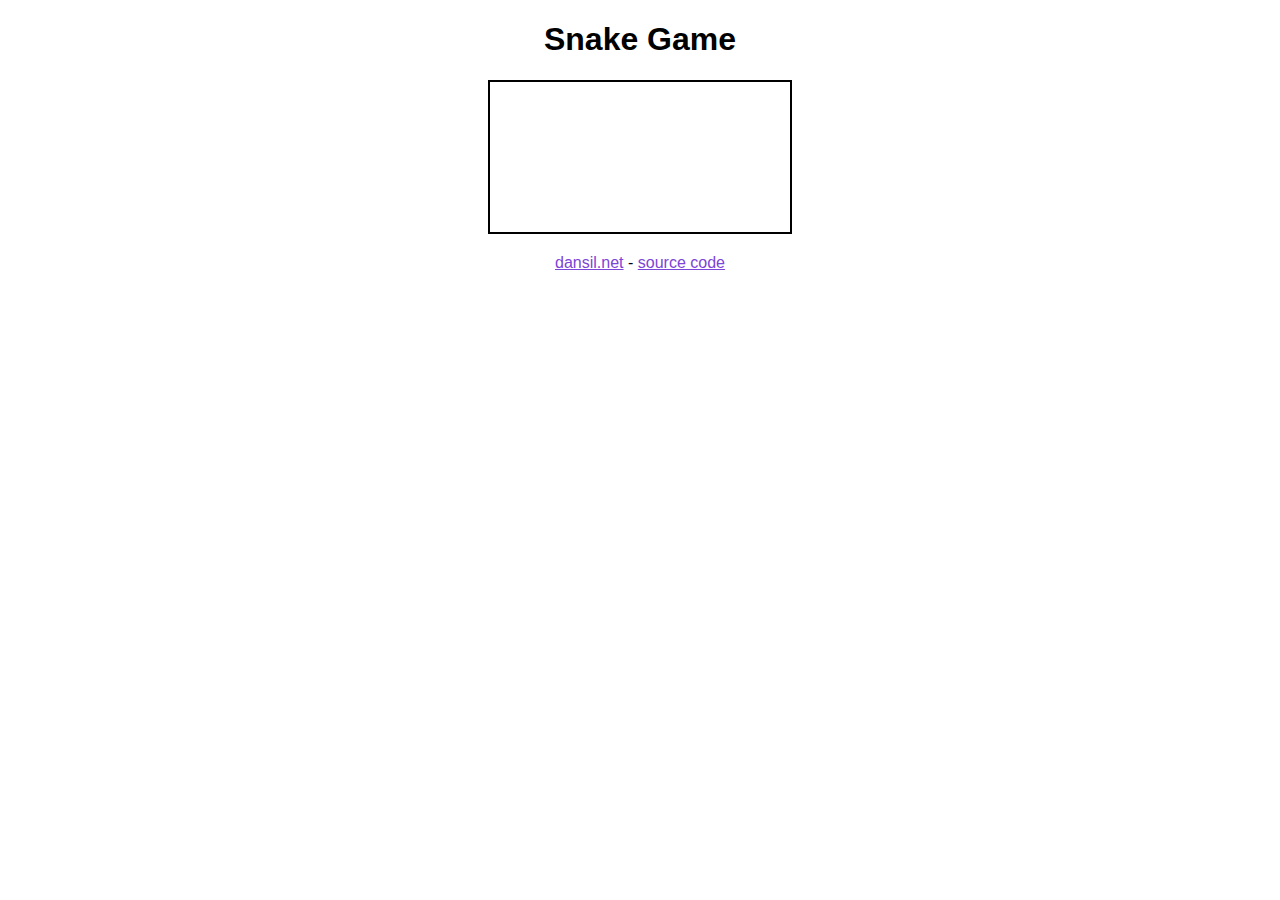
<file: index.html>
﻿<!DOCTYPE html>

<html>
	<head>
		<!--
			Daniel Sebastian Iliescu, http://dansil.net
			MIT License (MIT), http://opensource.org/licenses/MIT
		-->
		<title>Snake</title>

		<meta charset="UTF-8" />

		<link href="css/normalize.css" type="text/css" rel="stylesheet" />
		<link href="css/snake.css" type="text/css" rel="stylesheet" />

		<script src="js/canvas.js" type="text/javascript"></script>
		<script src="js/board.js" type="text/javascript"></script>
		<script src="js/controls.js" type="text/javascript"></script>
		<script src="js/animation.js" type="text/javascript"></script>
		<script src="js/logic.js" type="text/javascript"></script>
		<script src="js/tile.js" type="text/javascript"></script>
		<script src="js/tiles.js" type="text/javascript"></script>
		<script src="js/food.js" type="text/javascript"></script>
		<script src="js/snake.js" type="text/javascript"></script>
		<script src="js/messages.js" type="text/javascript"></script>
		<script src="js/main.js" type="text/javascript"></script>
	</head>

	<body>
		<header>
			<h1>Snake Game</h1>
		</header>

		<div id="main">
			<div id="game-information">
			</div>

			<canvas id="snake-canvas">Sorry, your browser doesn't support the &lt;canvas&gt; element.</canvas>
		</div>

		<footer>
			<p><a href="http://dansil.net">dansil.net</a> - <a href="https://github.com/danielil/JavaScript-Snake">source code</a></p>
		</footer>
	</body>
</html>
</file>
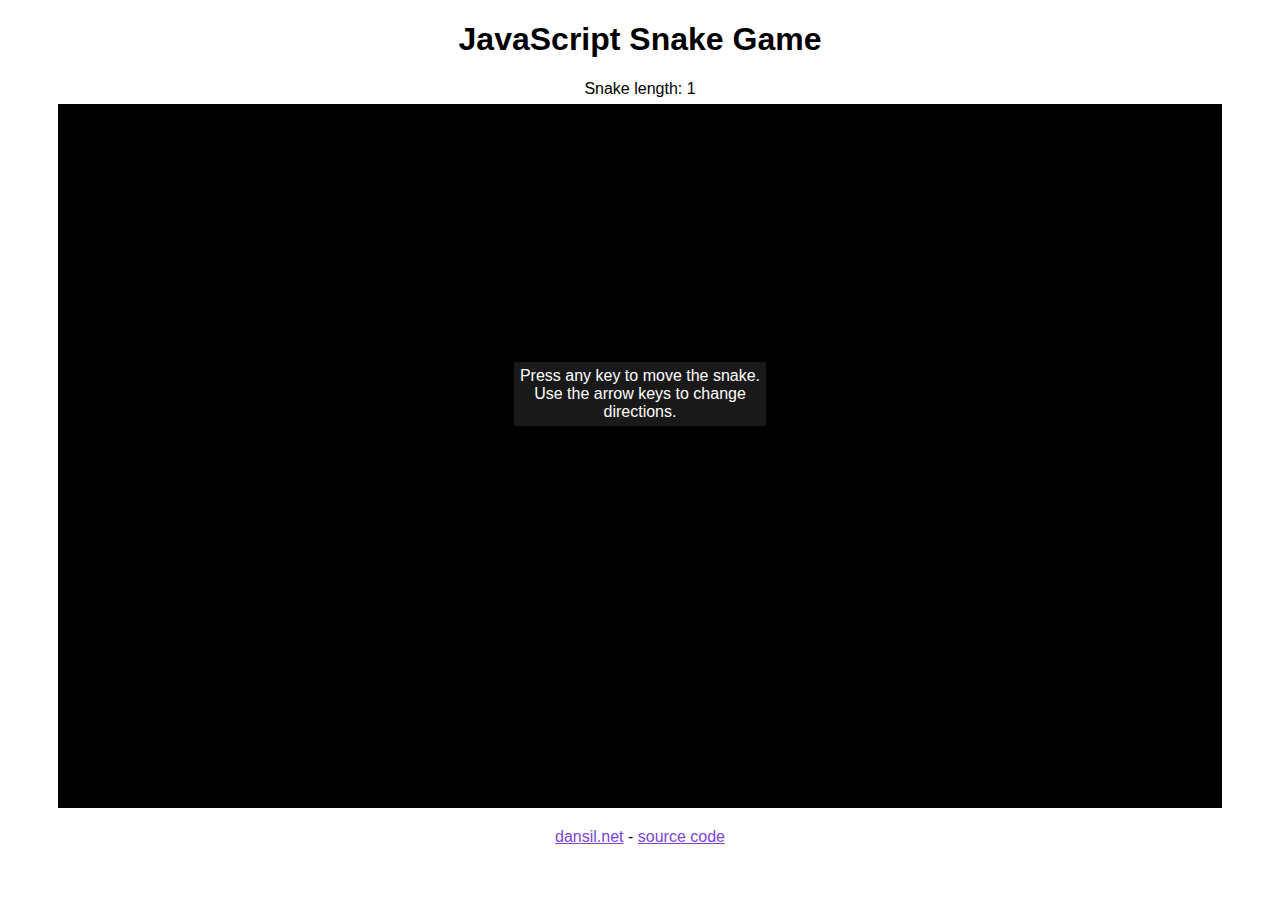
<file: Snake/snake.html>
<!DOCTYPE html>

<html>
	<!--
	JavaScript Snake Game, snake.html

	@version 1.0.0
	@license MIT License (MIT), http://opensource.org/licenses/MIT
	@author Daniel Sebastian Iliescu, http://dansil.net
	@created 2013-09-01
	@updated 2013-12-12
	-->
	<head>
		<title>Snake</title>

		<meta charset="UTF-8" />

		<link href="css/normalize.css" type="text/css" rel="stylesheet" />
		<link href="css/snake.css" type="text/css" rel="stylesheet" />

		<script src="js/main.js" type="text/javascript"></script>
	</head>

	<body>
		<header>
			<h1>JavaScript Snake Game</h1>
		</header>

		<div id="main">
			<div id="game-info">
			</div>

			<canvas id="snake-canvas">Sorry, your browser doesn't support the &lt;canvas&gt; element.</canvas>
		</div>

		<footer>
			<p><a href="http://dansil.net">dansil.net</a> - <a href="https://github.com/danielil/JavaScript-Snake">source code</a></p>
		</footer>
	</body>
</html>
</file>
<file: css/snake.css>
/**
 * Daniel Sebastian Iliescu, http://dansil.net
 * MIT License (MIT), http://opensource.org/licenses/MIT
 */

a
{
	color: #7C44D7;
	text-decoration: underline;
}

a:hover
{
	color: #35068B;
}

body
{
	width: 100%;
	height: 100%;
	text-align: center;
}

header,
footer
{
	overflow: auto;
}

#snake-canvas
{
	border: 2px solid black;
}

#game-message
{
	border-radius: 2px;
}

#game-info
{
	margin-bottom: 0.5%;
}

#game-message
{
	color: white;
	position: absolute;
	left: 35%;
	right: 35%;
	top: 40%;
	padding: 5px;
	border: 2px solid black;
	background-color: #191919;
}

#game-info,
#game-message
{
	font-weight: normal;
}
</file>
<file: Snake/css/snake.css>
/**
 * JavaScript Snake Game, snake.css
 *
 * @version 1.0.0
 * @license MIT License (MIT), http://opensource.org/licenses/MIT
 * @author Daniel Sebastian Iliescu, http://dansil.net
 * @created 2013-09-01
 * @updated 2013-09-06
 */

a {
	color: #7C44D7;
	text-decoration: underline;
}

a:hover {
	color: #35068B;
}

body {
	width: 100%;
	height: 100%;
	text-align: center;
}

header, footer {
	overflow: auto;
}

#snake-canvas {
	border: 2px solid black;
}

#start-message, #end-message {
	border-radius: 2px;
}

#game-info {
	margin-bottom: 0.5%;
}

#start-message, #end-message {
	color: white;
	position: absolute;
	left: 40%;
	right: 40%;
	top: 40%;
	padding: 5px;
	border: 2px solid black;
	background-color: #191919;
}

#game-info, #start-message, #end-message {
	font-weight: normal;
}
</file>
